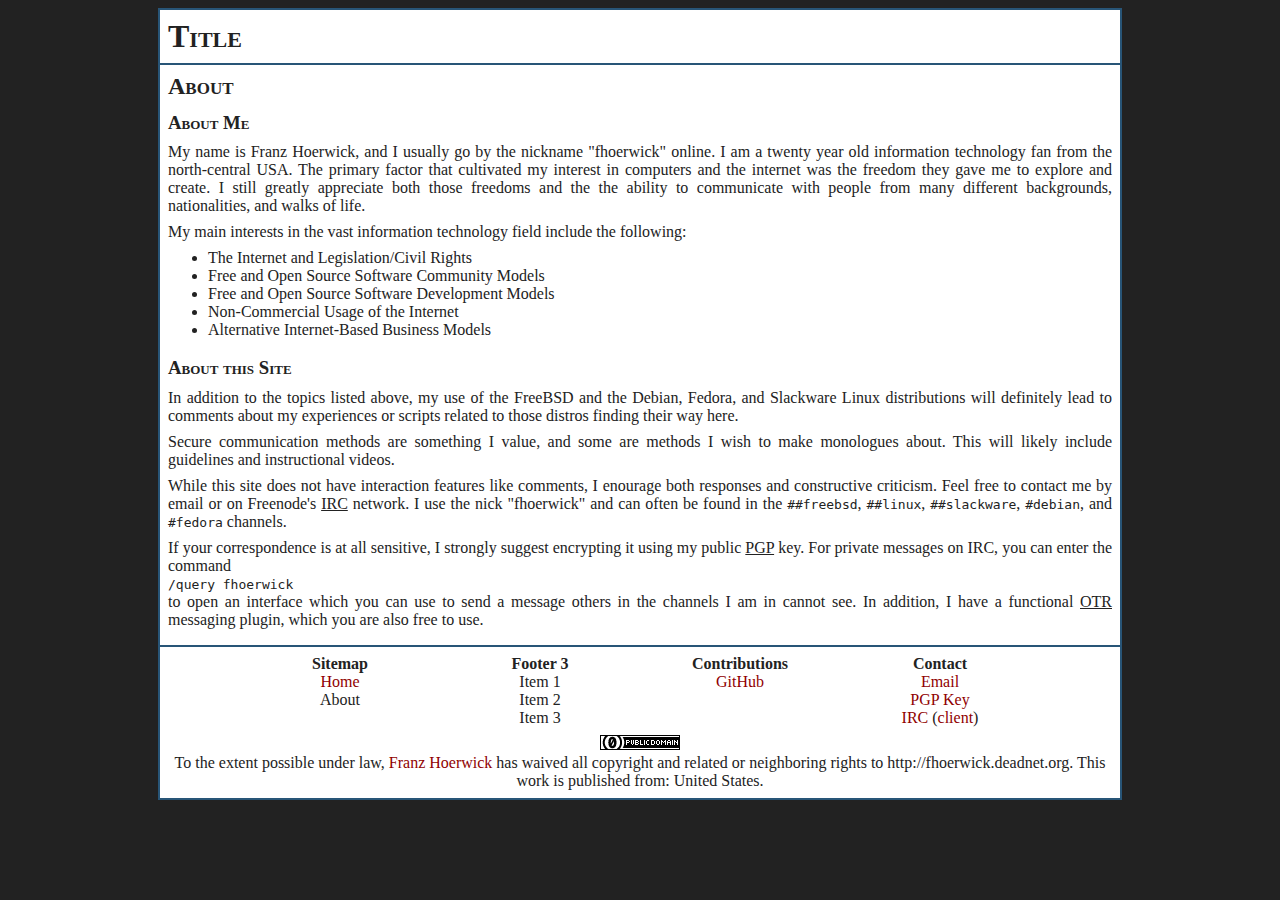
<file: pages/about/index.html>
<!DOCTYPE html PUBLIC "-//W3C//DTD XHTML 1.1//EN" "http://www.w3.org/TR/xhtml11/DTD/xhtml11.dtd">
<html xmlns="http://www.w3.org/1999/xhtml">
  <head>
    <title>Title - About</title>
    <meta http-equiv="Content-Type" content="application/xhtml+xml; charset=UTF-8" />
    <link rel="stylesheet" type="text/css" href="/style/style.css" />
  </head>
  <body>
    <div id="wrapper">
      <div id="header"><h1>Title</h1></div>
      <div id="content">
<!-- BEGIN -->
        <h2>About</h2>
          <h3>About Me</h3>
            <p>My name is Franz Hoerwick, and I usually go by the nickname
              "fhoerwick" online. I am a twenty year old information
              technology fan from the north-central USA. The primary factor
              that cultivated my interest in computers and the internet was
              the freedom they gave me to explore and create. I still greatly
              appreciate both those freedoms and the the ability to
              communicate with people from many different backgrounds,
              nationalities, and walks of life.</p>
            <p>My main interests in the vast information technology field
              include the following:</p>
            <ul>
              <li>The Internet and Legislation/Civil Rights</li>
              <li>Free and Open Source Software Community Models</li>
              <li>Free and Open Source Software Development Models</li>
              <li>Non-Commercial Usage of the Internet</li>
              <li>Alternative Internet-Based Business Models</li>
            </ul><br />
            <h3>About this Site</h3>
              <p>In addition to the topics listed above, my use of the
                FreeBSD and the Debian, Fedora, and Slackware Linux
                distributions will definitely lead to comments about my
                experiences or scripts related to those distros finding
                their way here.</p>
              <p>Secure communication methods are something I value, and some
                are methods I wish to make monologues about. This will likely
                include guidelines and instructional videos.</p>
              <p>While this site does not have interaction features like
                comments, I enourage both responses and constructive
                criticism. Feel free to contact me by email or on Freenode's
                <acronym title="Internet Relay Chat">IRC</acronym> network. I
                use the nick "fhoerwick" and can often be found in the <code>##freebsd</code>,
                <code>##linux</code>, <code>##slackware</code>, <code>#debian</code>,
                and <code>#fedora</code> channels.</p>
              <p>If your correspondence is at all sensitive, I strongly
                suggest encrypting it using my public <acronym title="Pretty Good Privacy">PGP</acronym>
                key. For private messages on IRC, you can enter the command<br />
                <code>/query fhoerwick</code><br />
                to open an interface which you can use to send a message others
                in the channels I am in cannot see. In addition, I have a
                functional <acronym title="Off-the-Record">OTR</acronym>
                messaging plugin, which you are also free to use.</p>
      </div>
<!--  END  -->
      <div id="footer">
        <div id="footer_links">
          <ul class="footer">
            <li class="heading">Sitemap</li>
            <li><a href="/">Home</a></li>
            <li>About</li>
          </ul>
          <ul class="footer">
            <li class="heading">Footer 3</li>
            <li>Item 1</li>
            <li>Item 2</li>
            <li>Item 3</li>
          </ul>
          <ul class="footer">
            <li class="heading">Contributions</li>
            <li><a href="https://github.com/fhoerwick/">GitHub</a></li>
          </ul>
          <ul class="footer">
            <li class="heading">Contact</li>
            <li><a href="https://www.google.com/recaptcha/mailhide/d?k=01ADDpPKNY7Vwu5_hqVkd51w==&amp;c=ysOCYMBfoWD96sdrq2m4UQ6hP6BSaIkVBPfznLcXeyg=">Email</a></li>
            <li><a href="/static/pubkey.asc">PGP Key</a></li>
            <li><a href="https://webchat.freenode.net/?channels=##freebsd,##linux,##slackware,#debian">IRC</a> (<a href="ircs://chat.freenode.net/##freebsd,##linux,##slackware,#debian">client</a>)</li>
          </ul>
        </div>
        <div id="copyleft" xmlns:dct="http://purl.org/dc/terms/" xmlns:vcard="http://www.w3.org/2001/vcard-rdf/3.0#">
          <a rel="license" href="http://creativecommons.org/publicdomain/zero/1.0/"><img src="/static/CC0-80x15.png" style="border-style: none;" alt="Public Domain" height="15" width="80" /></a><br />
          To the extent possible under law, <a rel="dct:publisher" href="http://fhoerwick.deadnet.org"><span property="dct:title">Franz Hoerwick</span></a>  has waived all copyright and related or neighboring rights to <span property="dct:title">http://fhoerwick.deadnet.org</span>. This work is published from: <span property="vcard:Country" datatype="dct:ISO3166" content="US" about="http://fhoerwick.deadnet.org">United States</span>.
        </div>
      </div>
    </div>
  </body>
</html>
</file>
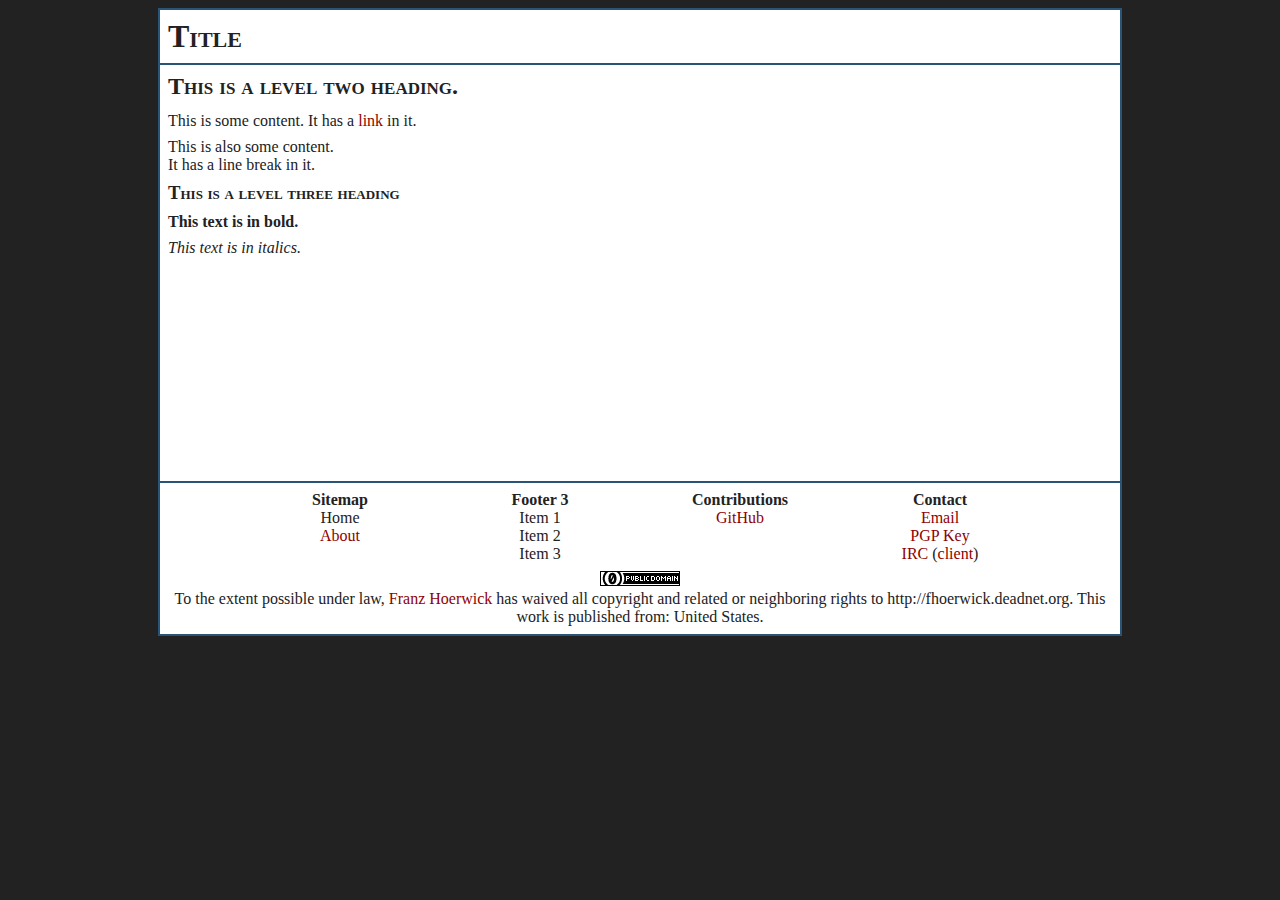
<file: pages/home/index.html>
<!DOCTYPE html PUBLIC "-//W3C//DTD XHTML 1.1//EN" "http://www.w3.org/TR/xhtml11/DTD/xhtml11.dtd">
<html xmlns="http://www.w3.org/1999/xhtml">
  <head>
    <title>Title</title>
    <meta http-equiv="Content-Type" content="application/xhtml+xml; charset=UTF-8" />
    <link rel="stylesheet" type="text/css" href="/style/style.css" />
  </head>
  <body>
    <div id="wrapper">
      <div id="header"><h1>Title</h1></div>
      <div id="content">
<!-- BEGIN -->
        <h2>This is a level two heading.</h2>
        <p>This is some content. It has a <a href="#">link</a> in it.</p>
        <p>This is also some content.<br />
          It has a line break in it.</p>
        <h3>This is a level three heading</h3>
        <p style="font-weight: bold">This text is in bold.</p>
        <p style="font-style: italic">This text is in italics.</p>
      </div>
<!--  END  -->
      <div id="footer">
        <div id="footer_links">
          <ul class="footer">
            <li class="heading">Sitemap</li>
            <li>Home</li>
            <li><a href="/pages/about/">About</a></li>
          </ul>
          <ul class="footer">
            <li class="heading">Footer 3</li>
            <li>Item 1</li>
            <li>Item 2</li>
            <li>Item 3</li>
          </ul>
          <ul class="footer">
            <li class="heading">Contributions</li>
            <li><a href="https://github.com/fhoerwick/">GitHub</a></li>
          </ul>
          <ul class="footer">
            <li class="heading">Contact</li>
            <li><a href="https://www.google.com/recaptcha/mailhide/d?k=01ADDpPKNY7Vwu5_hqVkd51w==&amp;c=ysOCYMBfoWD96sdrq2m4UQ6hP6BSaIkVBPfznLcXeyg=">Email</a></li>
            <li><a href="/static/pubkey.asc">PGP Key</a></li>
            <li><a href="https://webchat.freenode.net/?channels=##freebsd,##linux,##slackware,#debian">IRC</a> (<a href="ircs://chat.freenode.net/##freebsd,##linux,##slackware,#debian">client</a>)</li>
          </ul>
        </div>
        <div id="copyleft" xmlns:dct="http://purl.org/dc/terms/" xmlns:vcard="http://www.w3.org/2001/vcard-rdf/3.0#">
          <a rel="license" href="http://creativecommons.org/publicdomain/zero/1.0/"><img src="/static/CC0-80x15.png" style="border-style: none;" alt="Public Domain" height="15" width="80" /></a><br />
          To the extent possible under law, <a rel="dct:publisher" href="http://fhoerwick.deadnet.org"><span property="dct:title">Franz Hoerwick</span></a>  has waived all copyright and related or neighboring rights to <span property="dct:title">http://fhoerwick.deadnet.org</span>. This work is published from: <span property="vcard:Country" datatype="dct:ISO3166" content="US" about="http://fhoerwick.deadnet.org">United States</span>.
        </div>
      </div>
    </div>
  </body>
</html>
</file>
<file: style/style.css>
* {
  margin: 0;
  padding: 0;
  border-style: none;
  }
body {
  padding: 0.5em;
  background: #222222;
  color: #222222;
  }
a {
  color: #900000;
  text-decoration: none;
  }
acronym {
  text-decoration: underline;
  }
#wrapper {
  margin: 0 auto;
  width: 960px;
  background: #ffffff;
  border: 2px solid #285577;
  }
#header, #content, #footer {
  padding: 0.5em;
  }
#header {
  border-bottom: 2px solid #285577;
  }
#header h1, #content h2, #content h3 {
  font-variant: small-caps;
  }
#content {
  min-height: 25em;
  }
#content p {
  text-align: justify;
  }
#content ul {
  margin-left: 2.5em;
  }
#content h2, #content h3, #content p {
  margin-bottom: 0.5em;
  }
#footer {
  border-top: 2px solid #285577;
  }
#footer_links {
  margin: 0 auto;
  width: 800px;
  }
#footer_links ul.footer {
  float: left;
  margin-bottom: 0.5em;
  width: 200px;
  list-style: none;
  text-align: center;
  }
#footer_links li.heading {
  font-weight: bold;
  }
#copyleft {
  clear: both;
  text-align: center;
  }
</file>
